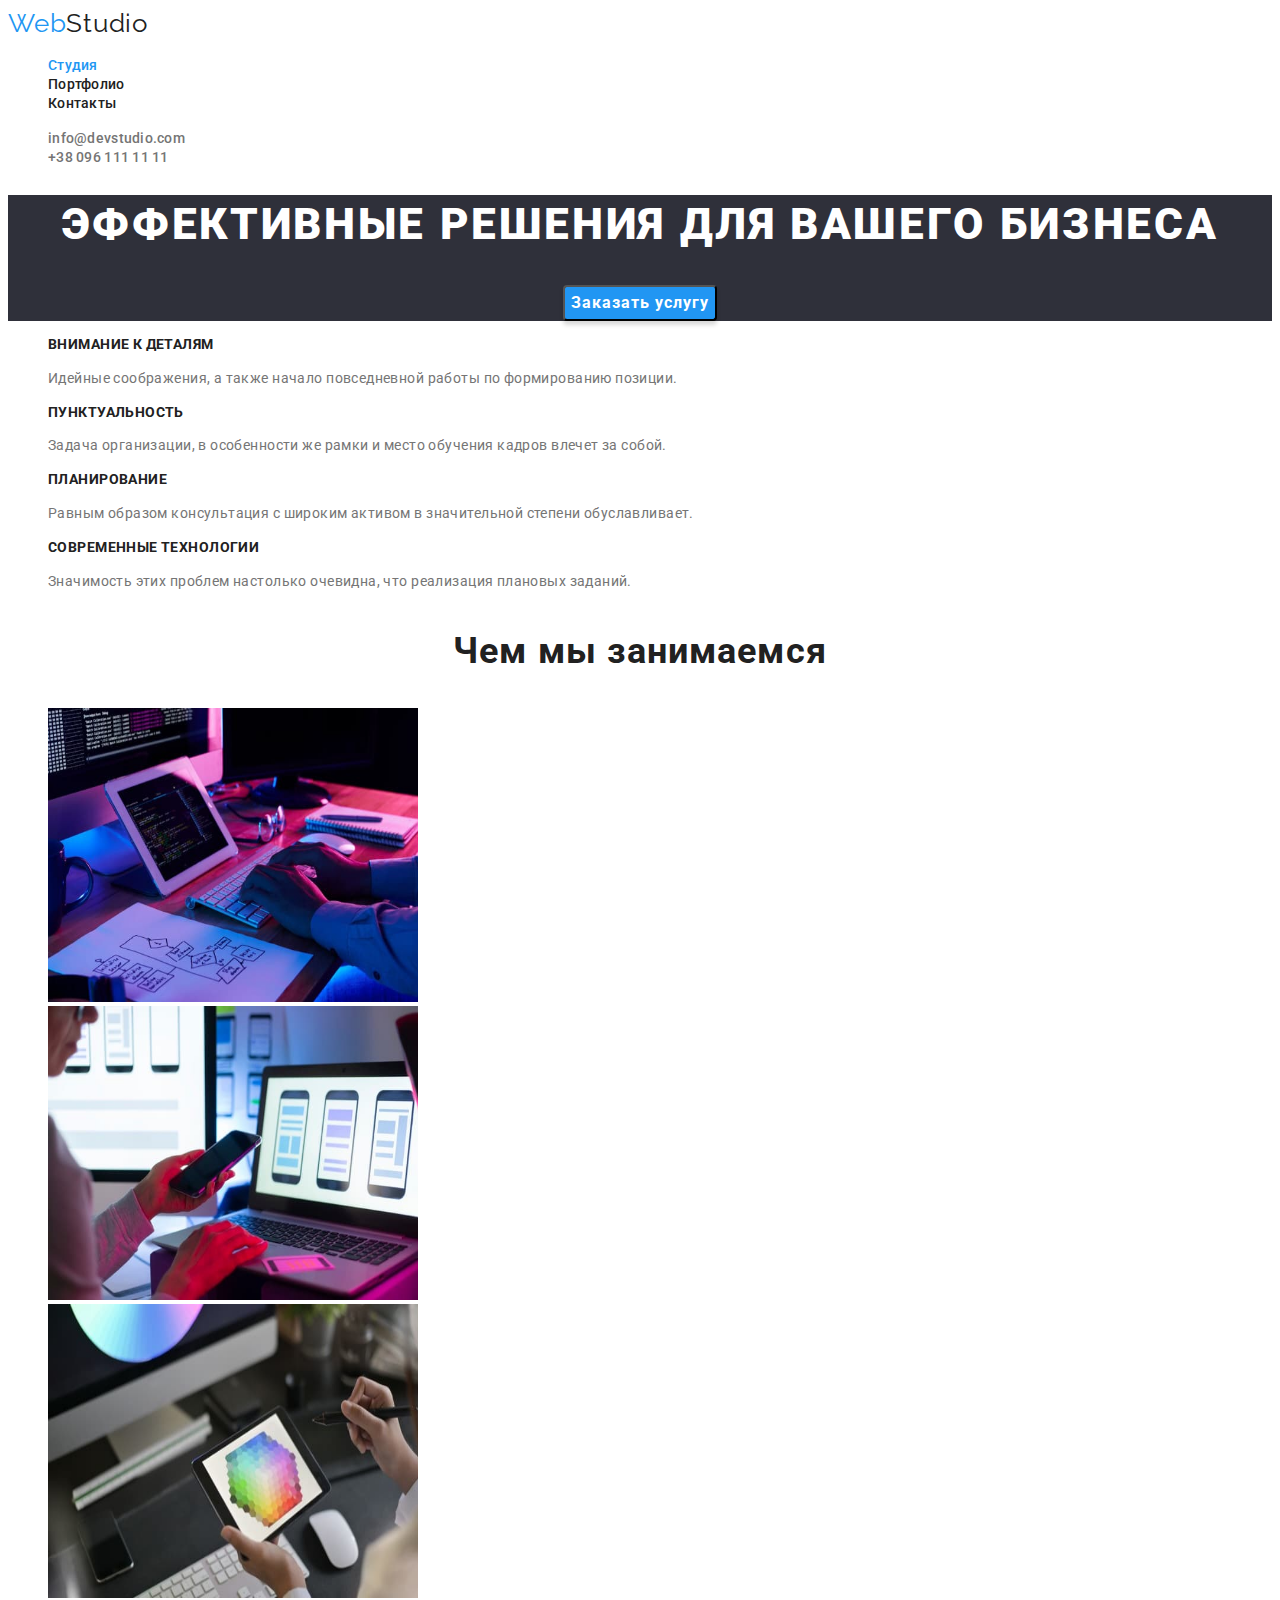
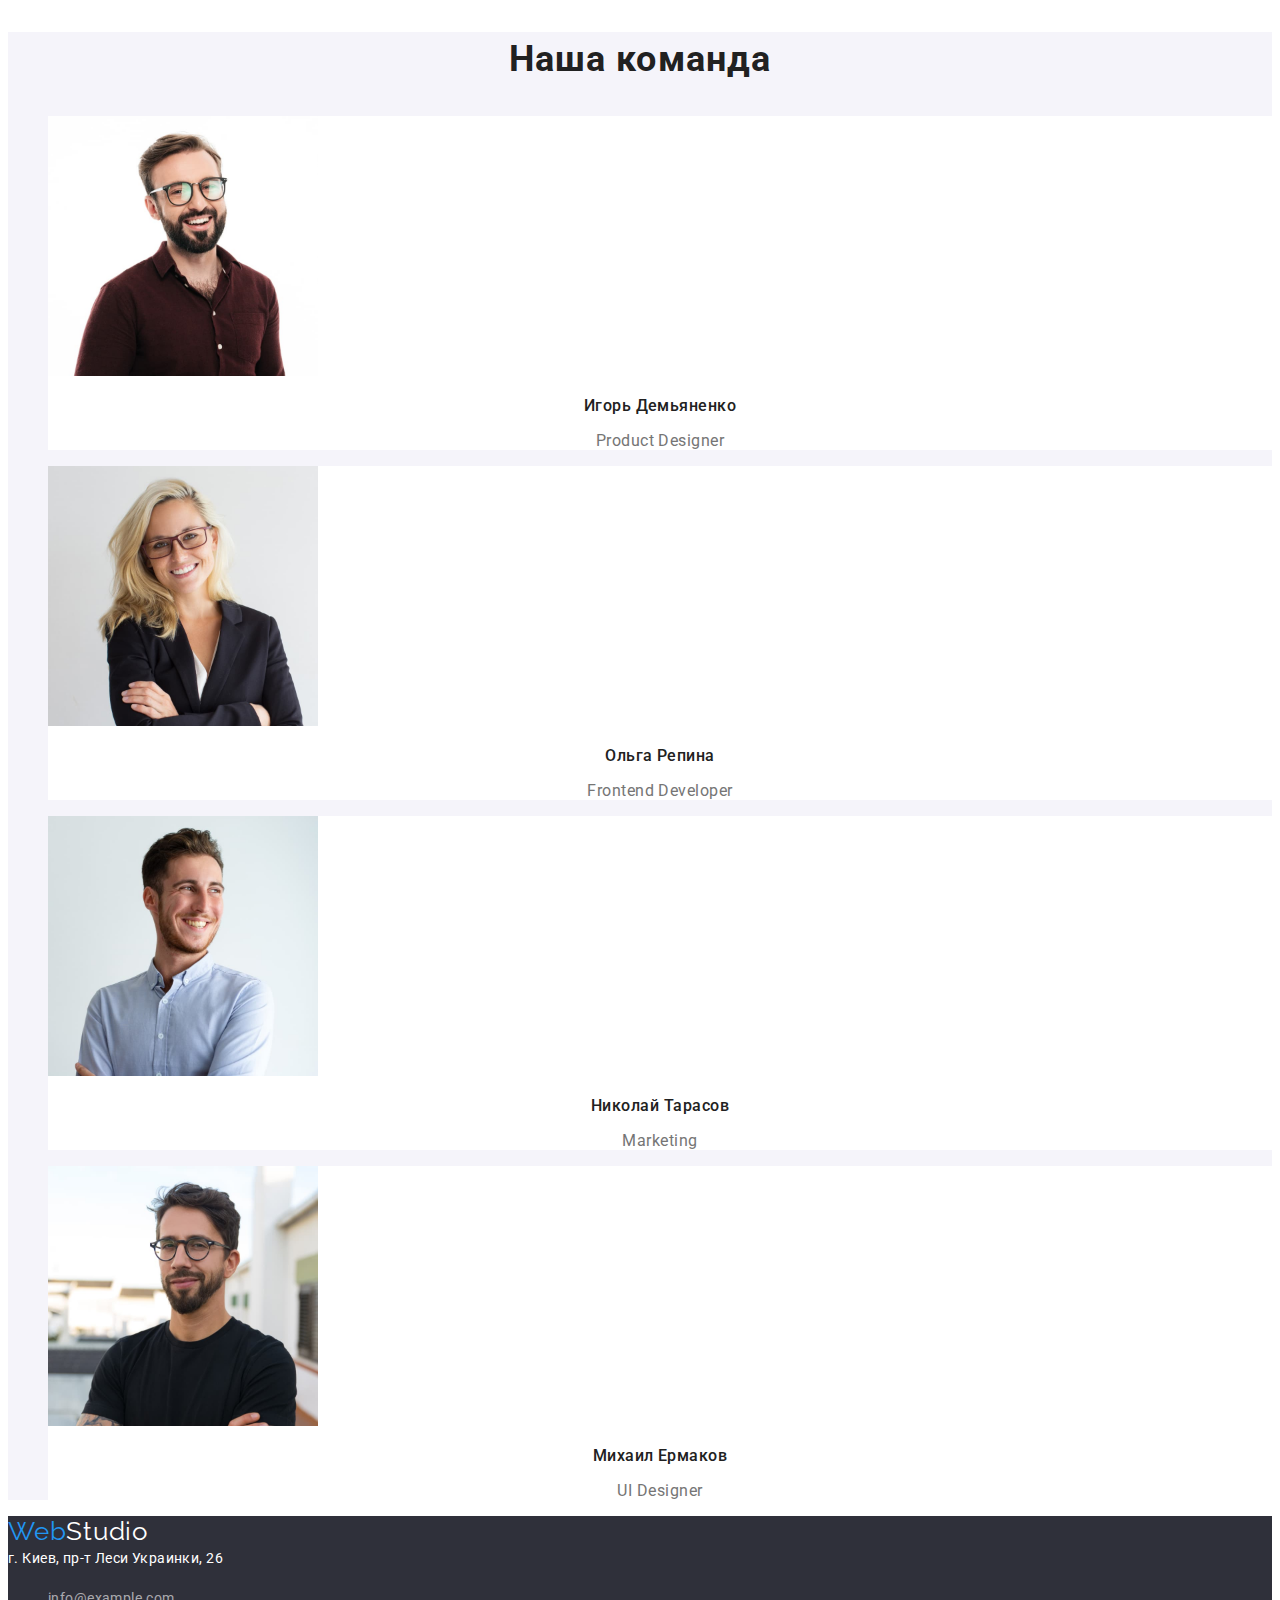
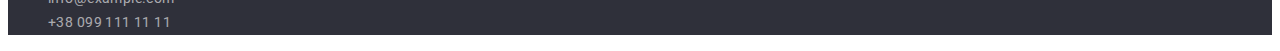
<file: index.html>
<!DOCTYPE html>
<html lang="ru">
  <head>
    <meta charset="UTF-8" />
    <meta http-equiv="X-UA-Compatible" content="IE=edge" />
    <meta name="viewport" content="width=device-width, initial-scale=1.0" />
    <title>Document</title>
    <link href="https://fonts.googleapis.com/css2?family=Raleway:wght@700&family=Roboto:wght@400;500;700;900&display=swap" rel="stylesheet">
    <link rel="stylesheet" href="./css/styles.css" />
  </head>
  <body>
    <!--Navigation header-->
    <header>
      <nav>
        <!--Logo header-->
        <a class="logo" href="./index.html"><span class="logo-web">Web</span>Studio</a>
        <!--Main links-->
        <ul class="list">
          <li><a class="main current" href="./index.html">Студия</a></li>
          <li><a class="main" href="./portfolio.html">Портфолио</a></li>
          <li><a class="main" href="#footer">Контакты</a></li>
        </ul>
      </nav>
      <!--Fast connection-->
      <ul class="list">
        <li><a class="mail" href="mailto:info@devstudio.com">info@devstudio.com</a></li>
        <li><a class="tel" href="tel:+380961111111">+38 096 111 11 11</a></li>
      </ul>
    </header>
    <main>
      <!--Advertising-->
      <section class="hero">
      <h1 class="hero-title">Эффективные решения для вашего бизнеса</h1>
        <button class="hero-but" type="button">Заказать услугу</button>
      </section>
      <!--Benefits-->
      <section>
        <ul class="list">
          <li>
            <h3 class="benefits">Внимание к деталям</h3>
            <p class="benefits-text">
              Идейные соображения, а также начало повседневной работы по
              формированию позиции.
            </p>
          </li>
          <li>
            <h3 class="benefits">Пунктуальность</h3>
            <p class="benefits-text">
              Задача организации, в особенности же рамки и место обучения кадров
              влечет за собой.
            </p>
          </li>
          <li>
            <h3 class="benefits">Планирование</h3>
            <p class="benefits-text">
              Равным образом консультация с широким активом в значительной
              степени обуславливает.
            </p>
          </li>
          <li>
            <h3 class="benefits">Современные технологии</h3>
            <p class="benefits-text">
              Значимость этих проблем настолько очевидна, что реализация
              плановых заданий.
            </p>
          </li>
        </ul>
      </section>
      <!--Activities-->
      <section>
        <h2 class="title-activities">Чем мы занимаемся</h2>
        <ul class="list">
          <li>
            <img
                src="images/photo1.jpg"
                alt="программист, работающий допоздна в темном офисе"
                width="370"
                height="294"
              />
            </li>
          <li>
            <img
                src="images/photo2.jpg"
                alt="Девушка-программист, работает на ноутбуке над мобильными приложениями"
                width="370"
                height="294"
              />
          </li>
          <li>
            <img
                src="images/photo3.jpg"
                alt="Художник веб-дизайна с работой над выбором цвета на графическом планшете"
                width="370"
                height="294"
              />
          </li>
        </ul>
      </section>
      <!--Team-->
      <section class="team">
        <h2 class="title-team">Наша команда</h2>
        <ul class="list">
          <li class="team-list">
            <img
              src="images/demyanenko.jpg"
              alt="Фото дизайнера Игоря Демьяненко"
              width="270"
              height="260"
            />
            <h3 class="crewman">Игорь Демьяненко</h3>
            <p class="position" lang="en">Product Designer</p>
          </li>
          <li class="team-list">
            <img
              src="images/repina.jpg"
              alt="Фото фронтенд-разработчика Ольги Репиной"
              width="270"
              height="260"
            />
            <h3 class="crewman">Ольга Репина</h3>
            <p class="position" lang="en">Frontend Developer</p>
          </li>
          <li class="team-list">
            <img
              src="images/tarasov.jpg"
              alt="Фото маркетолога Николая Тарасова"
              width="270"
              height="260"
            />
            <h3 class="crewman">Николай Тарасов</h3>
            <p class="position" lang="en">Marketing</p>
          </li>
          <li class="team-list">
            <img
              src="images/ermakov.jpg"
              alt="Фото дизайнера интерфейса Михаила Ермакова"
              width="270"
              height="260"
            />
            <h3 class="crewman">Михаил Ермаков</h3>
            <p class="position" lang="en">UI Designer</p>
          </li>
        </ul>
      </section>
    </main>
    <footer>
      <!--Logo footer-->
      <a class="logo-footer" href="./index.html"><span class="logo-web">Web</span>Studio</a>
      <!--Contacts-->
      <address> <span class="location">г. Киев, пр-т Леси Украинки, 26</span>
        <ul class="list">
        <li><a class="contacts-footer" href="mailto:info@example.com">info@example.com</a></li>
        <li><a class="contacts-footer" href="tel:+380991111111">+38 099 111 11 11</a></li>
      </ul>
    </address>
    </footer>
  </body>
</html>
</file>
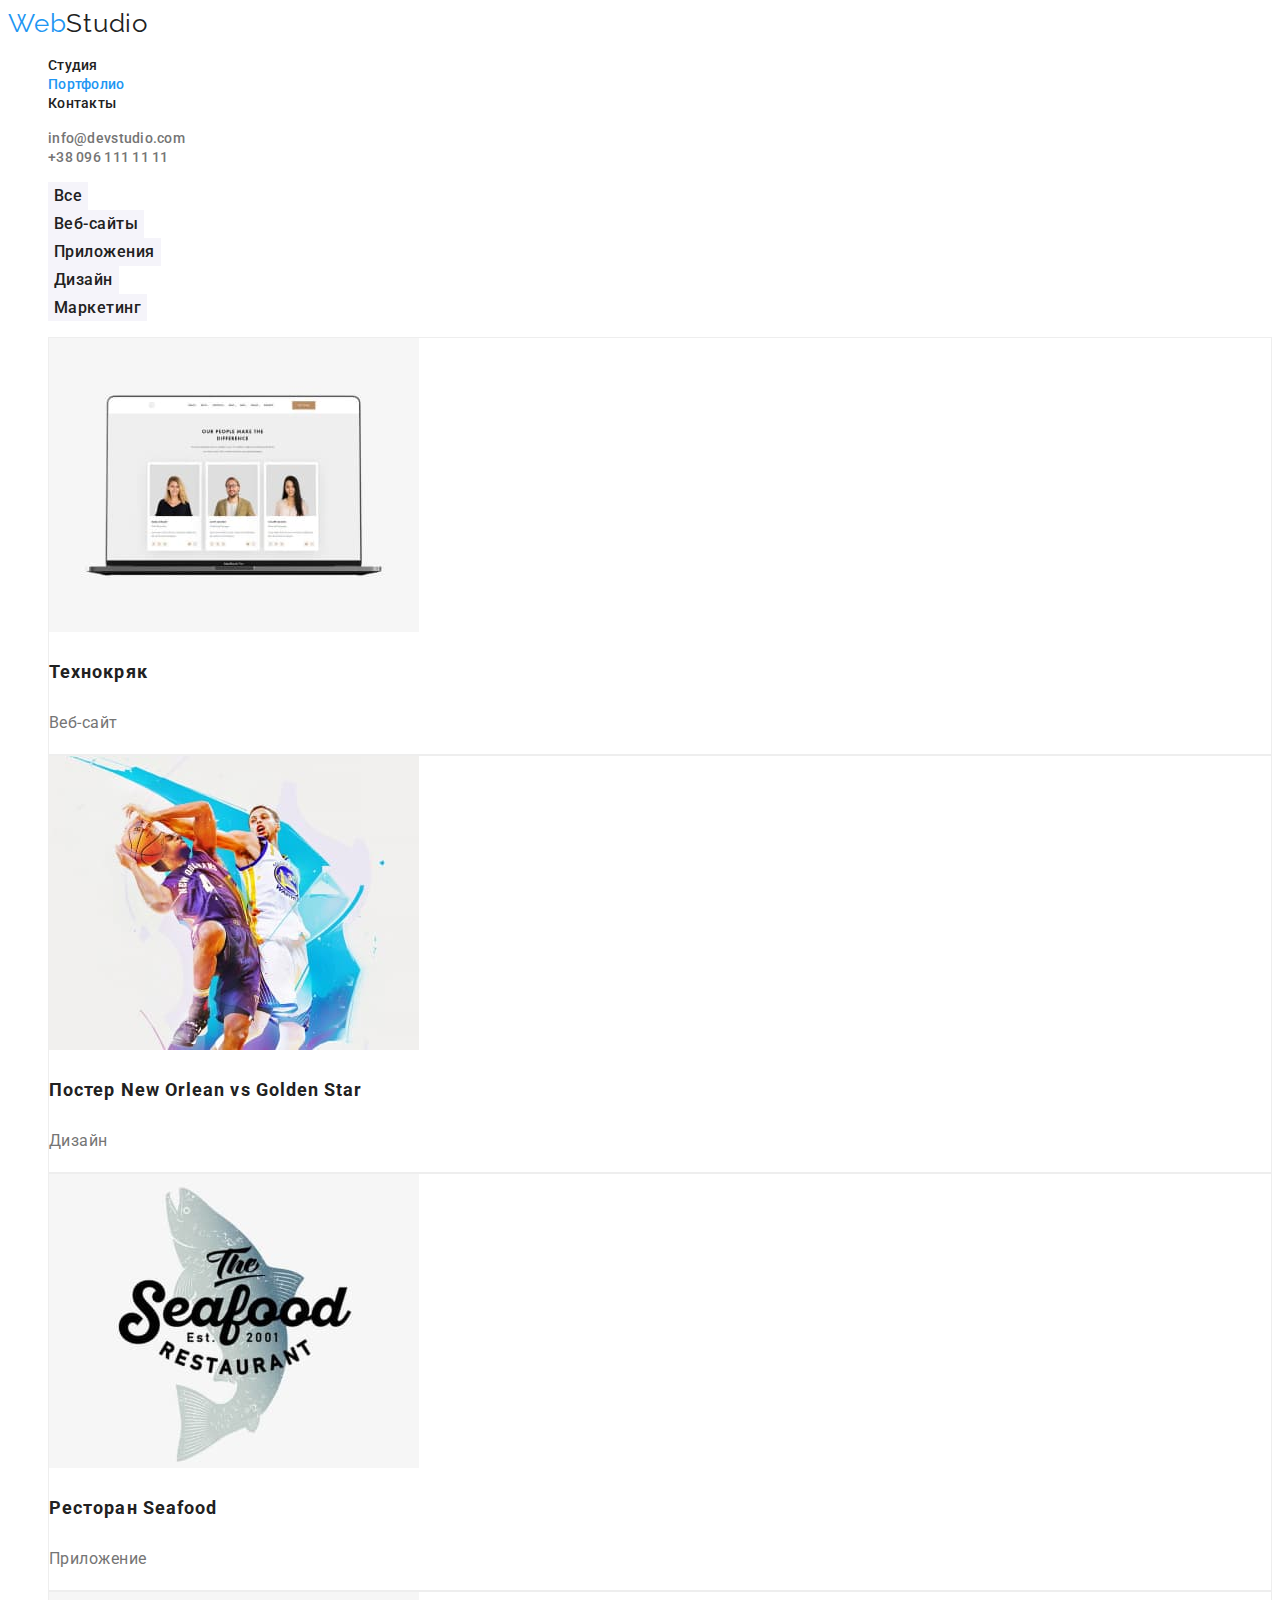
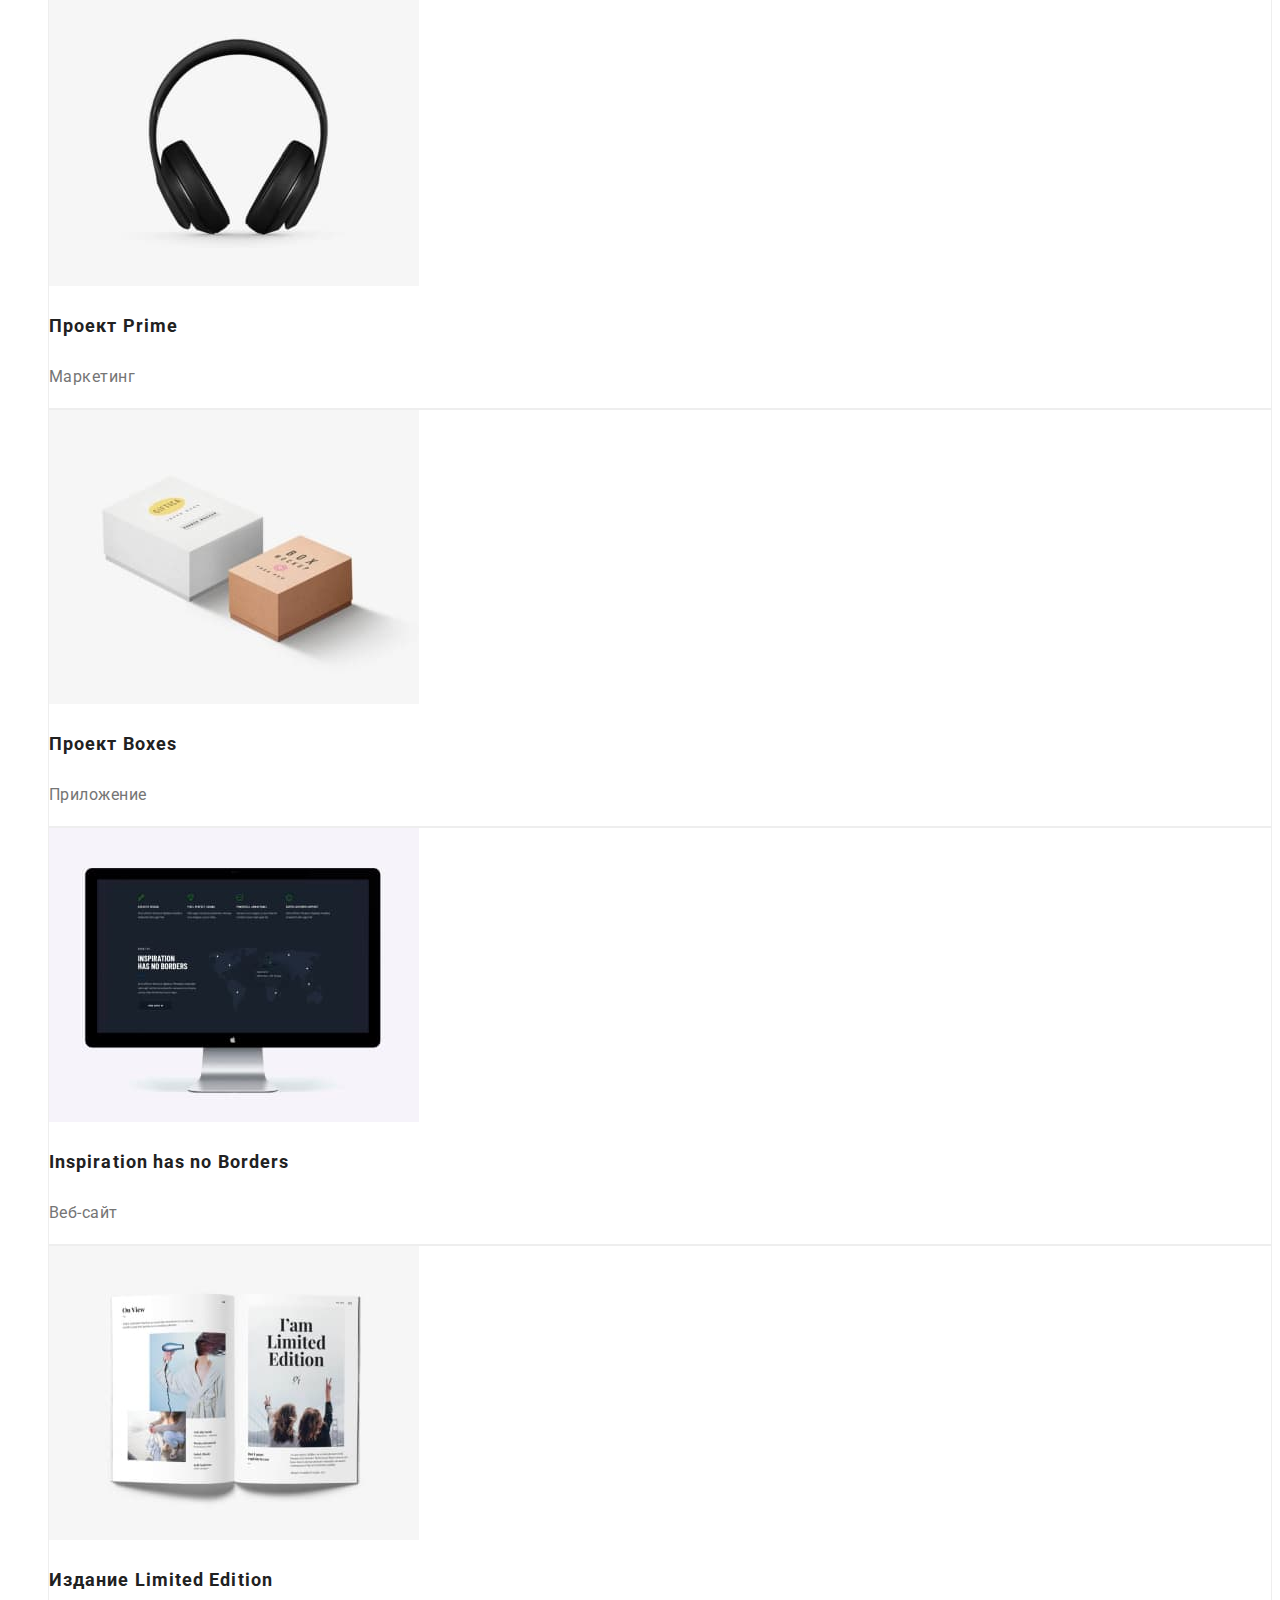
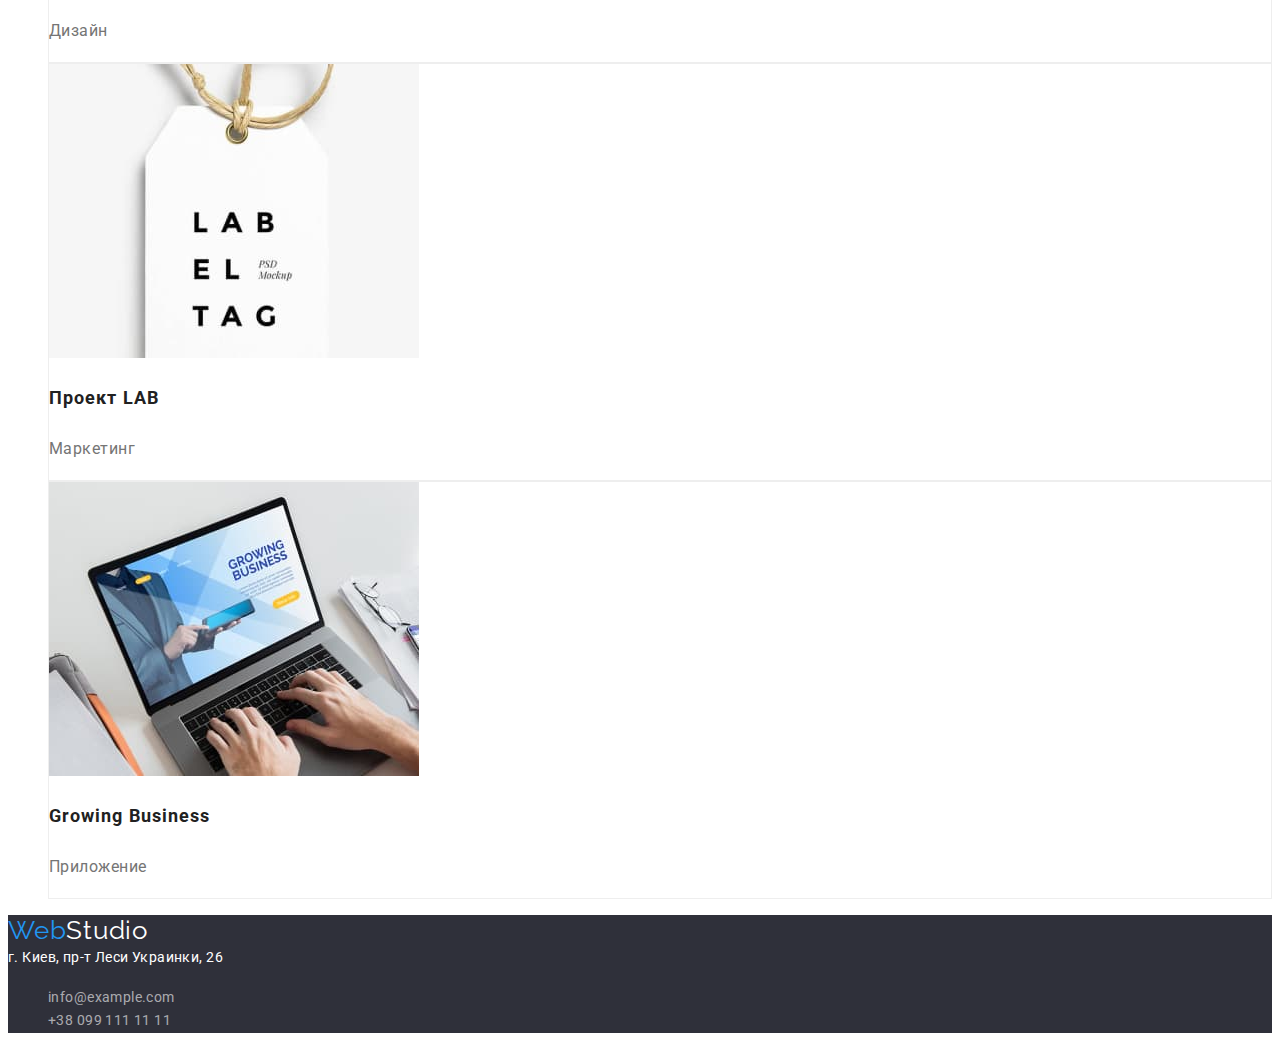
<file: portfolio.html>
<!DOCTYPE html>
<html lang="ru">
<head>
    <meta charset="UTF-8" />
    <meta http-equiv="X-UA-Compatible" content="IE=edge" />
    <meta name="viewport" content="width=device-width, initial-scale=1.0" />
    <title>Portfolio</title>
    <link href="https://fonts.googleapis.com/css2?family=Raleway:wght@700&family=Roboto:wght@400;500;700;900&display=swap" rel="stylesheet">
    <link rel="stylesheet" href="./css/styles.css" />
</head>
<body>
    <!--Navigation header-->
    <header>
    <nav>
        <!--Logo header-->
        <a class="logo" href="./index.html"><span class="logo-web">Web</span>Studio</a>
        <!--Main links-->
        <ul class="list">
        <li><a class="main" href="./index.html">Студия</a></li>
        <li><a class="main current" href="./portfolio.html">Портфолио</a></li>
        <li><a class="main" href="#footer">Контакты</a></li>
        </ul>
    </nav>
    <!--Fast connection-->
    <ul class="list">
        <li><a class="mail" href="mailto:info@devstudio.com">info@devstudio.com</a></li>
        <li><a class="tel" href="tel:+380961111111">+38 096 111 11 11</a></li>
    </ul>
    </header>
    <main>
        <section>
        <!-- Filter -->
    <ul class="list">
        <li><button class="filter-but" type="button">Все</button></li>
        <li><button class="filter-but" type="button">Веб-сайты</button></li>
        <li><button class="filter-but" type="button">Приложения</button></li>
        <li><button class="filter-but" type="button">Дизайн</button></li>
        <li><button class="filter-but" type="button">Маркетинг</button></li>
    </ul>

    <!-- Еxamples -->
    <ul class="list">
        <li class="examples">
            <a href="">
            <img src="./images/portfolio/img.jpg" 
            alt="Веб-сайт Технокряк"
            width="370"
            height="294">
                <h3 class="title-examples">Технокряк</h3>
                <p class="form-examples">Веб-сайт</p>
            </a>
        </li>
        <li class="examples">
            <a href="">
            <img src="./images/portfolio/img1.jpg" 
            alt="Дизайн постера для баскетбола"
            width="370"
            height="294">
                <h3 class="title-examples">Постер New Orlean vs Golden Star</h3>
                <p class="form-examples">Дизайн</p>
            </a>
        </li>
        <li class="examples">
            <a href="">
            <img src="./images/portfolio/img2.jpg" 
            alt="приложение для ресторана"
            width="370"
            height="294">
                <h3 class="title-examples">Ресторан Seafood</h3>
                <p class="form-examples">Приложение</p>
            </a>
        </li>
        <li class="examples">
            <a href="">
            <img src="./images/portfolio/img3.jpg" 
            alt="наушники"
            width="370"
            height="294">
                <h3 class="title-examples">Проект Prime</h3>
                <p class="form-examples">Маркетинг</p>
            </a>
        </li>
        <li class="examples">
            <a href="">
            <img src="./images/portfolio/img4.jpg" 
            alt="Коробки"
            width="370"
            height="294">
                <h3 class="title-examples">Проект Boxes</h3>
                <p class="form-examples">Приложение</p>
            </a>
        </li>
        <li class="examples">
            <a href="">
            <img src="./images/portfolio/img5.jpg" 
            alt="экран с вебсайтом"
            width="370"
            height="294">
                <h3 class="title-examples">Inspiration has no Borders</h3>
                <p class="form-examples">Веб-сайт</p>
            </a>
        </li>
        <li class="examples">
            <a href="">
            <img src="./images/portfolio/img6.jpg" 
            alt="открытая книга оформленная дизайнером"
            width="370"
            height="294">
                <h3 class="title-examples">Издание Limited Edition</h3>
                <p class="form-examples">Дизайн</p>
            </a>
        </li>
        <li class="examples">
            <a href="">
            <img src="./images/portfolio/img7.jpg" 
            alt="Лейбел"
            width="370"
            height="294">
                <h3 class="title-examples">Проект LAB</h3>
                <p class="form-examples">Маркетинг</p>
            </a>
        </li>
        <li class="examples">
            <a href="">
            <img src="./images/portfolio/img8.jpg" 
            alt="ноутбук с установленным приложением"
            width="370"
            height="294">
                <h3 class="title-examples">Growing Business</h3>
                <p class="form-examples">Приложение</p>
            </a>
        </li>
    </ul>
    </section>
        </main>
        <footer>
            <!--Logo footer-->
            <a class="logo-footer" href="./index.html"><span class="logo-web">Web</span>Studio</a>
            <!--Contacts-->
            <address> <span class="location">г. Киев, пр-т Леси Украинки, 26</span>
            <ul class="list">
            <li><a class="contacts-footer" href="mailto:info@example.com">info@example.com</a></li>
            <li><a class="contacts-footer" href="tel:+380991111111">+38 099 111 11 11</a></li>
            </ul>
        </address>
        </footer>
</body>
</html>
</file>
<file: css/styles.css>
:root {
    --primary-text-color: #212121;
    --secondary-text-color: #757575;
    --additional-text-color: #ffffff;
    --accent-color: #2196f3;
    --background-color: #2f303a;
    --flicker-color: #188ce8;
    --further-color: #f5f4fa;
}
body {
    font-family: Roboto, regular, sans-serif;
    color: var(--primary-text-color);
    background-color: var(--additional-text-color);
}
a {
    color: var(--primary-text-color);
    text-decoration: none;
}
.list {
    list-style: none;
}
/*Logo header*/
.logo {
    font-family: Raleway, bold;
    font-size: 26px;
    line-height: 1.19;
    letter-spacing: 0.03em;
    color: var(--primary-text-color);
}
.logo:hover,
.logo:focus,
.logo-footer:hover,
.logo-footer:focus {
    text-decoration: underline;
    text-decoration-color: var(--accent-color);
}
.logo-web {
    color: var(--accent-color);
}
/*Main links*/
.main {
    color: var(--primary-text-color);
    font-weight: 500;
    font-size: 14px;
    line-height: 1.14;
    letter-spacing: 0.02em;
}
.main:hover,
.main:focus,
.mail:hover,
.mail:focus,
a.tel:hover,
a.tel:focus {
    color: var(--accent-color);
    text-decoration: underline;
    text-decoration-color: var(--accent-color);
}
.list .main.current {
    color: var(--accent-color);
}

/*Fast connection*/
a.mail,a.tel {
    color: var(--secondary-text-color);
    font-weight: 500;
    font-size: 14px;
    line-height: 1.14;
    letter-spacing: 0.02em;
}

/*Advertising*/
.hero {
    background-color: var(--background-color);
    color: var(--additional-text-color);
    text-align: center;
    text-transform: uppercase;
}
.hero-title {
    font-weight: 900;
    font-size: 44px;
    line-height: 1.36;
    letter-spacing: 0.06em;
}
.hero-but {
    background-color: var(--accent-color);
    color: var(--additional-text-color);
    box-shadow: 0px 4px 4px rgba(0, 0, 0, 0.15);
    border-radius: 4px;
    font-family: Roboto;
    font-weight: 700;
    font-size: 16px;
    line-height: 1.87;
    letter-spacing: 0.06em;
    cursor:pointer;
}
.hero-but:hover,
.hero-but:focus {
    background-color: var(--flicker-color);
}
/*Benefits*/
.benefits {
    color: var(--primary-text-color);
    font-weight: 700;
    font-size: 14px;
    line-height: 1.14;
    letter-spacing: 0.03em;
    text-transform: uppercase;
}
.benefits-text {
    color: var(--secondary-text-color);
    font-size: 14px;
    line-height: 1.71;
    letter-spacing: 0.03em;
}
/*Activities*/
.title-activities {
    color: var(--primary-text-color);
    font-weight: 700;
    font-size: 36px;
    line-height: 1.5;
    text-align: center;
    letter-spacing: 0.03em;
}
/*Team*/
.team {
    background-color: var(--further-color);
}
.title-team {
    font-weight: 700;
    font-size: 36px;
    line-height: 1.5;
    text-align: center;
    letter-spacing: 0.03em;
}
.team-list {
    background-color: var(--additional-text-color);
    font-size: 16px;
    line-height: 1.19;
    letter-spacing: 0.03em;
}
.crewman {
    color: var(--primary-text-color);
    font-weight: 500;
    font-size: 16px;
    line-height: 1.19;
    letter-spacing: 0.03em;
    text-align: center;
}
.position {
    color: var(--secondary-text-color);
    text-align: center;
    font-weight: 400;
}
/*Footer*/
footer {
    background-color: var(--background-color);
}
/*Logo footer*/
.logo-footer {
    font-family: Raleway, bold;
    font-size: 26px;
    line-height: 1.19;
    letter-spacing: 0.03em;
    color: var(--additional-text-color);
}
/*Contacts*/
.location {
    color: var(--additional-text-color);
    font-style: normal;
    font-size: 14px;
    line-height: 1.71;
    letter-spacing: 0.03em;
}
.contacts-footer {
    font-weight: 400;
    font-size: 14px;
    line-height: 1.71;
    letter-spacing: 0.03em;
    color: rgba(255, 255, 255, 0.6);
    font-style: normal;
}
.contacts-footer:hover,
.contacts-footer:focus {
    color: var(--accent-color);
    text-decoration: underline;
    text-decoration-color: var(--accent-color);
}
/*Portfolio-pedge-two*/
.filter-but {
    font-family: Roboto, regular;
    background-color: var(--further-color);
    color: var(--primary-text-color);
    font-weight: 500;
    font-size: 16px;
    line-height: 1.62;
    text-align: center;
    letter-spacing: 0.03em;
    cursor:pointer;
    border:none;
}
.filter-but:hover,
.filter-but:focus {
    background-color: var(--accent-color);
    color: var(--additional-text-color);
}
.examples {
    border: 1px solid #eeeeee;
    box-sizing: border-box;
    background-color: var(--additional-text-color);
}
.title-examples {
    font-weight: 700;
    font-size: 18px;
    line-height: 2;
    letter-spacing: 0.06em;
    color: var(--primary-text-color);
}
.form-examples {
    font-size: 16px;
    line-height: 1.87;
    letter-spacing: 0.03em;
    color: var(--secondary-text-color);
}
</file>
